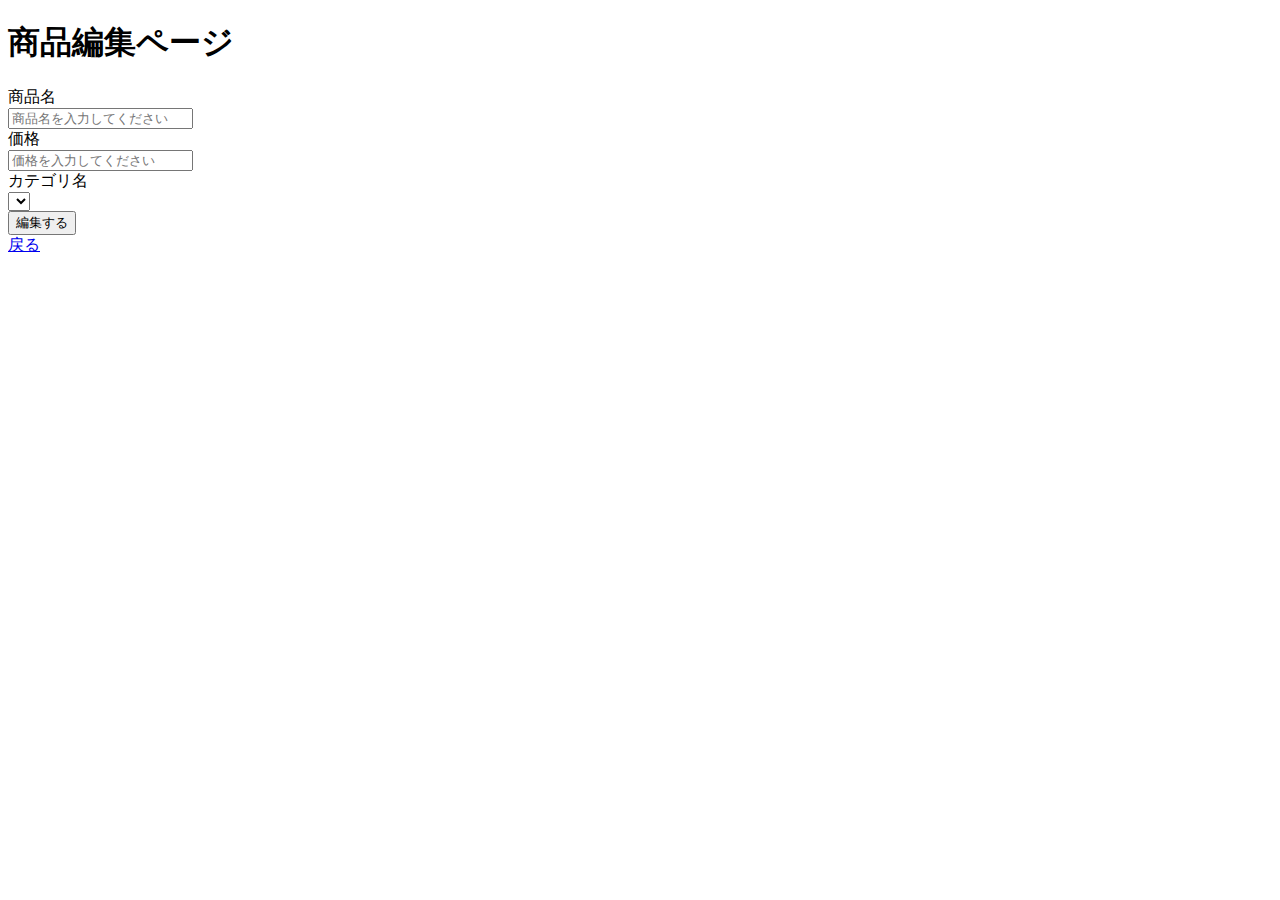
<file: src/main/resources/templates/item/henshuPage.html>
<!DOCTYPE html>
<html xmlns:th="http://www.thymeleaf.org"
			th:replace="~{layout/base :: layout(~{::title}, ~{}, ~{::body/content()})}">
<head>
    <meta charset="UTF-8">
    <!-- HTMLごとに利用ページの項目を入れておく -->
    <title>商品編集ページ</title>
</head>
<body>
    <!-- 見出しが変わる -->
    <h1>商品編集ページ</h1>
    <!-- 登録処理のHTTPメソッドはPOST -->
    <form th:action="@{/item/henshu/{id}(id=${id})}" th:object="${itemForm}" method="post">
        <div>
            <label>商品名</label>
        </div>
        <div>
            <!-- 商品名はtextに。　th:field属性の値は*{フィールド名} -->
            <input type="text" th:field="*{name}" placeholder="商品名を入力してください">
        </div>
        <div>
            <label>価格</label>
        </div>
        <div>
            <!-- 価格はnumberに -->
            <input type="number" th:field="*{price}" placeholder="価格を入力してください">
        </div>
        <div>
            <label>カテゴリ名</label>
        </div>
        <div>
            <!-- itemFormのcategoryIdと一致したcategoryが選択された状態となる -->
            <select th:field="*{categoryId}">
                <option th:each="category : ${categories}" th:value="${category.id}" th:text="${category.name}"></option>
            </select>
        </div>
        <div>
            <input type="submit" name="send" value="編集する">
        </div>
        <div>
            <!-- 一覧に戻る -->
            <a href="/item">戻る</a>
        </div>
    </form>
</body>
</html>
</file>
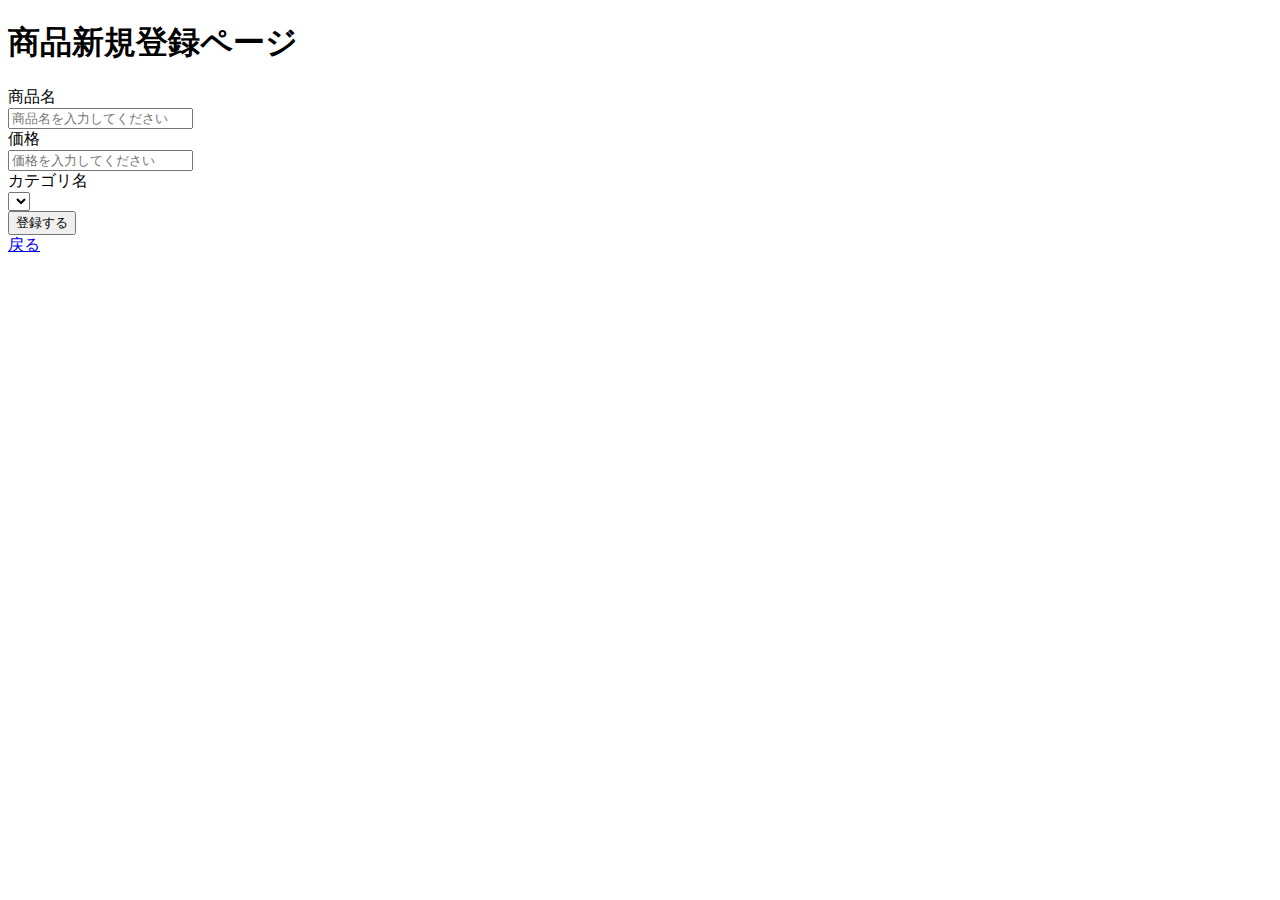
<file: src/main/resources/templates/item/torokuPage.html>
<!DOCTYPE html>
<html xmlns:th="http://www.thymeleaf.org"
			th:replace="~{layout/base :: layout(~{::title}, ~{}, ~{::body/content()})}">
<head>
    <meta charset="UTF-8">
    <!-- HTMLごとに利用ページの項目を入れておく -->
    <title>商品新規登録ページ</title>
</head>
<body>
    <h1>商品新規登録ページ</h1>
    <!-- 登録処理のHTTPメソッドはPOST -->
    <form th:action="@{/item/toroku}" th:object="${itemForm}" method="post"> <!-- actionは送信先　 -->
        <div>
            <label>商品名</label>
        </div>
        <div>
            <!-- 商品名はtext入力、th:field属性の値は*{フィールド名} -->
            <input type="text" th:field="*{name}" placeholder="商品名を入力してください"> <!-- fieldはDTOオブジェクト（itemFormクラス）のフィールド名name。値をvalueへセット。 -->
        </div>
        <div>
            <label>価格</label>
        </div>
        <div>
            <!-- 価格はnumber入力に -->
            <input type="number" th:field="*{price}" placeholder="価格を入力してください">
        </div>
        <div>
            <label>カテゴリ名</label>
        </div>
        <div>
            <select th:field="*{categoryId}">
                <!-- カテゴリ一覧から選択できるようする -->
                <option th:each="category : ${categories}" th:value="${category.id}" th:text="${category.name}"></option>
            </select>
        </div>
        <div>
            <input type="submit" name="send" value="登録する">
        </div>
        <div>
            <!-- 一覧に戻る -->
            <a href="/item">戻る</a>
        </div>
    </form>
</body>
</html>
</file>
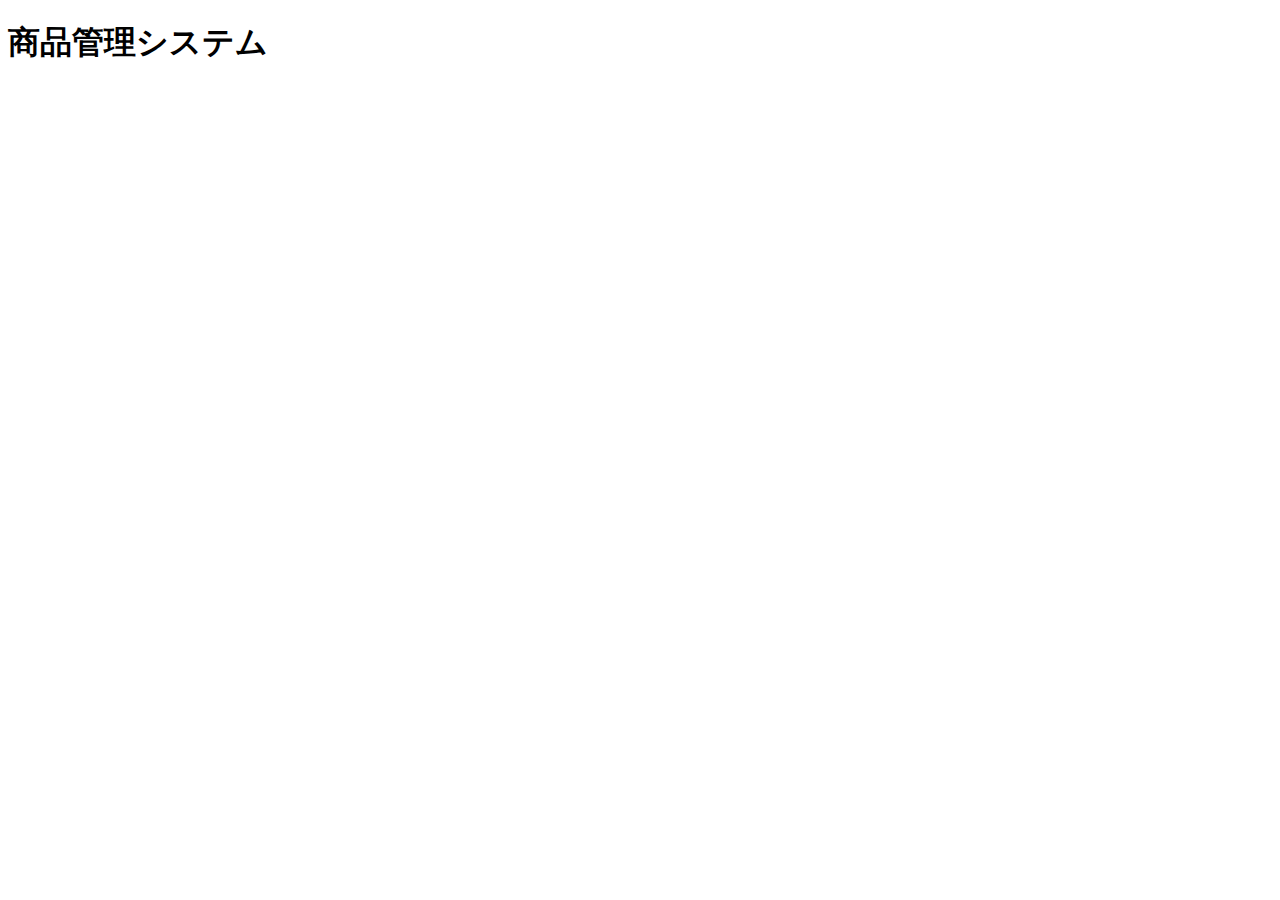
<file: src/main/resources/templates/layout/header.html>
<!DOCTYPE html>
<html xmlns:th="http://www.thymeleaf.org">
<head>
<meta charset="UTF-8">
<title>Insert title here</title>
</head>
<body>
    <header th:fragment="header" class="header">
        <h1 >商品管理システム</h1>
    </header>
</body>
</html>
</file>
